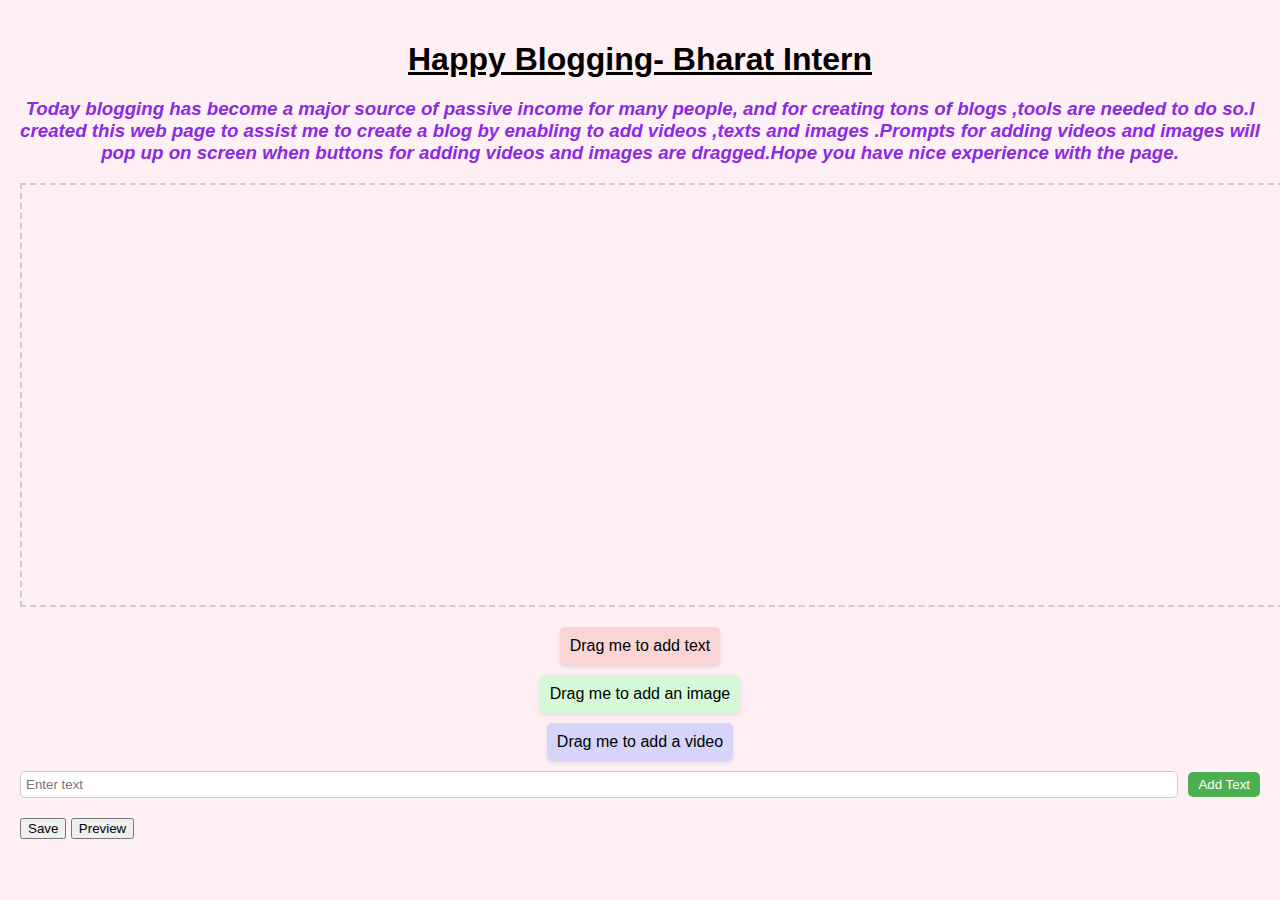
<file: Content Management tool/index.html>
<!DOCTYPE html>
<html>
<head>
  <title>Content Management tool</title>
  <link rel="stylesheet" type="text/css" href="style.css">
</head>
<body>
  <h1>Happy Blogging- Bharat Intern</h1>
  <h3>Today blogging has become a major source of passive income for many people,
    and for creating tons of blogs ,tools are needed to do so.I created this web page to assist me to create a blog by enabling 
    to add videos ,texts and images .Prompts for adding videos and images will pop up on screen
    when buttons for adding videos and images are dragged.Hope you have nice experience with the page.
    
  </h3>
  
  
  <div id="contentArea" class="droppable"></div>
  
  <div id="sidebar">
    <div class="draggable" draggable="true" data-type="text">Drag me to add text</div>
    <div class="draggable" draggable="true" data-type="image">Drag me to add an image</div>
    <div class="draggable" draggable="true" data-type="video">Drag me to add a video</div>
  </div>

  <div id="addTextSection">
    <input type="text" id="textInput" placeholder="Enter text">
    <button id="addTextButton">Add Text</button>
  </div>

  <button id="saveButton">Save</button>
  <button id="previewButton">Preview</button>

  <script src="script.js"></script>
  <div id="player"></div>

  <script src="https://www.youtube.com/iframe_api"></script>


</body>
</html>
</file>
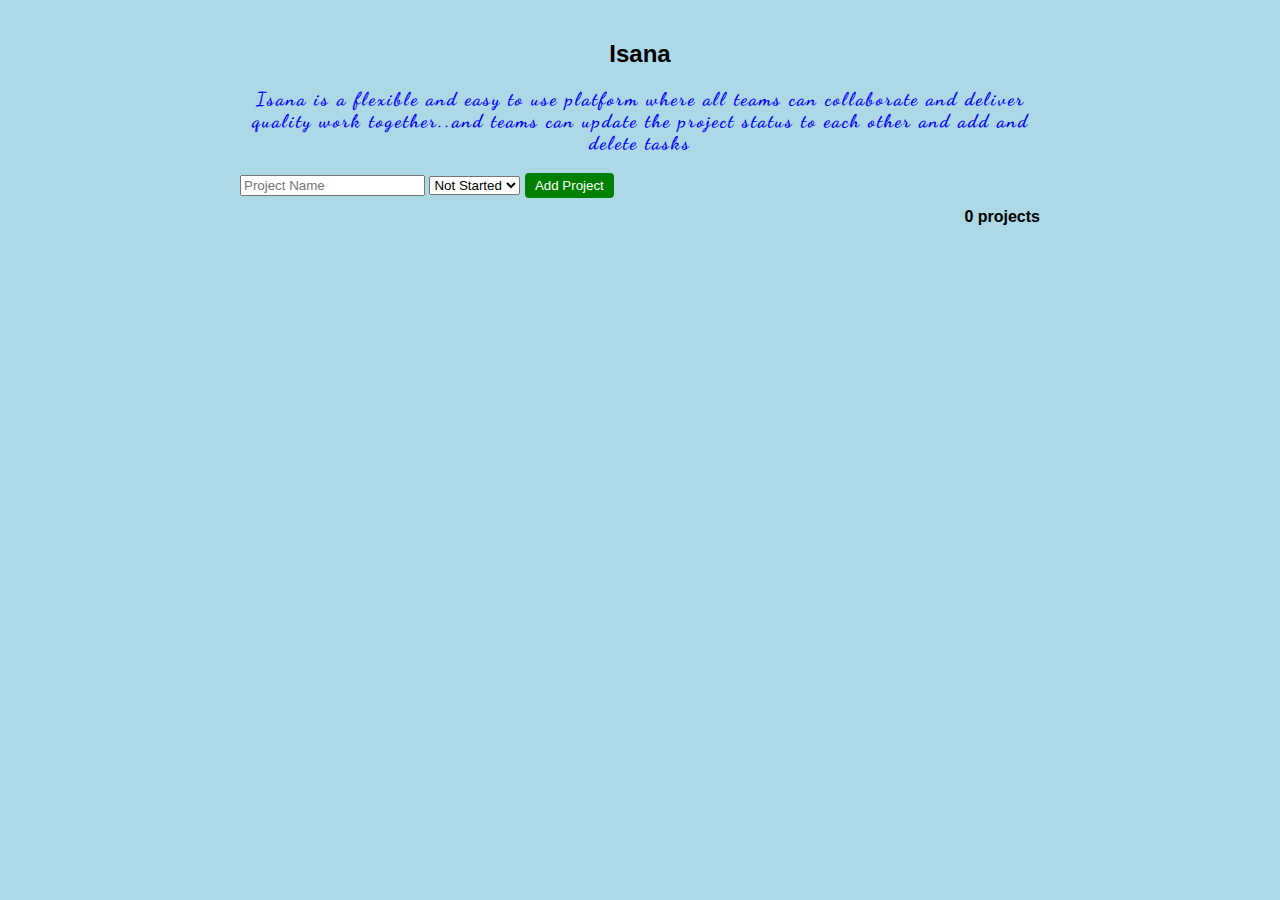
<file: Project Management/index.html>
<!DOCTYPE html>
<html>
<head>
    <title>Project Management</title>

    <link rel="preconnect" href="https://fonts.googleapis.com">
<link rel="preconnect" href="https://fonts.gstatic.com" crossorigin>
<link href="https://fonts.googleapis.com/css2?family=Dancing+Script&display=swap" rel="stylesheet">
    <link rel="stylesheet" type="text/css" href="styles.css">
</head>
<body>
    <div class="container">
        <h2>Isana</h2>
        <h3>Isana is a flexible and easy to use platform where all teams can collaborate 
            and deliver quality work together..and teams can update the project status to 
            each other and add and delete tasks 
        </h3>
        <div id="projects"></div>
        <div>
            <input type="text" id="projectName" placeholder="Project Name">
            <select id="projectStatus">
                <option value="Not Started">Not Started</option>
                <option value="In Progress">In Progress</option>
                <option value="Completed">Completed</option>
            </select>
            <button onclick="addProject()" class="btn btn-primary">Add Project</button>
            <div id="projectCount" class="projectCount">0 projects</div>

        </div>
    </div>

    <script src="projects.js"></script>
    <script src="app.js"></script>
</body>
</html>
</file>
<file: Content Management tool/style.css>
body {
    font-family: Arial, sans-serif;
    margin: 0;
    padding: 20px;
    background-color:lavenderblush;
  }
  
  h1 {
    text-align: center;
    margin-bottom: 20px;
    text-decoration-line: underline;
  }
  
  #contentArea {
    width: 100%;
    height: 400px;
    border: 2px dashed #ccc;
    margin-bottom: 20px;
    display: flex;
    flex-direction: column;
    justify-content: center;
    align-items: center;
  }
  
  .droppable {
    min-height: 100px;
    padding: 10px;
  }
  
  .draggable {
    padding: 10px;
    background-color: #f2f2f2;
    margin-bottom: 10px;
    cursor: move;
    border-radius: 5px;
    box-shadow: 0 2px 4px rgba(0, 0, 0, 0.1);
  }
  
  .draggable[data-type="text"] {
    background-color: #f9d6d5;
  }
  
  .draggable[data-type="image"] {
    background-color: #d5f9d6;
  }
  
  .draggable[data-type="video"] {
    background-color: #d6d5f9;
  }
  
  #sidebar {
    display: flex;
    flex-direction: column;
    align-items: center;
  }
  
  input[type="file"] {
    display: none;
  }
  
  #addTextSection {
    display: flex;
    align-items: center;
    margin-bottom: 20px;
  }
  
  #addTextSection input[type="text"] {
    flex: 1;
    padding: 5px;
    border: 1px solid #ccc;
    border-radius: 5px;
  }
  
  #addTextSection button {
    margin-left: 10px;
    padding: 5px 10px;
    background-color: #4CAF50;
    color: #fff;
    border: none;
    border-radius: 5px;
    cursor: pointer;
  }
  
  #addTextSection button:hover {
    background-color: #45a049;
  }
  
  video {
    width: 100%;
    height: 100%;
  }

  h3{
    color: blueviolet;
    font-style: italic;
    text-align: center;
  }
</file>
<file: Project Management/styles.css>
/* styles.css */

body {
    font-family: Arial, sans-serif;
    margin: 0;
    padding: 20px;
    background-color:lightblue;
  }
  h3{
    font-family: 'Dancing Script', cursive;
    size: 100px;
    color:blue;
    letter-spacing: 2px;
    text-align: center;
  }
  h2{
    text-align: center;
    font-family: 'Dancing Script', cursive;
    font-family: 'Rubik', sans-serif;
  }
  h1 {
    text-decoration: underline;
    text-align: center;
  }
  
  .container {
    max-width: 800px;
    margin: 0 auto;
  }
  
 

  .project {
    background-color:midnightblue;
    border-radius: 4px;
    padding: 30px;
    margin-bottom: 10px;
  }
  
  .project input[type="text"],
  .project textarea,
  .project input[type="date"] {
    width: 100%;
    padding: 5px;
    margin-bottom: 10px;
  }
  
  .project select {
    width: 100%;
    padding: 5px;
    margin-bottom: 10px;
  }
  
  .project ul {
    list-style: none;
    padding-left: 20px;
  }
  
  .project ul li {
    margin-bottom: 5px;
  }
  
  .btn {
    padding: 5px 10px;
    border: none;
    border-radius: 4px;
    cursor: pointer;
    color: #fff;
  }
  
  .btn-primary {
    background-color:green;
  }
  
  .btn-danger {
    background-color: #dc3545;
  }
  
  .btn-primary:hover,
  .btn-danger:hover {
    opacity: 0.8;
  }
  
  .projectCount {
    text-align: right;
    font-weight: bold;
    margin-top: 10px;
  }
  
  .clearBtn {
    display: block;
    text-align: right;
    margin-top: 10px;
  }
  
  @media (max-width: 500px) {
    .container {
      padding: 10px;
    }
  }
</file>
